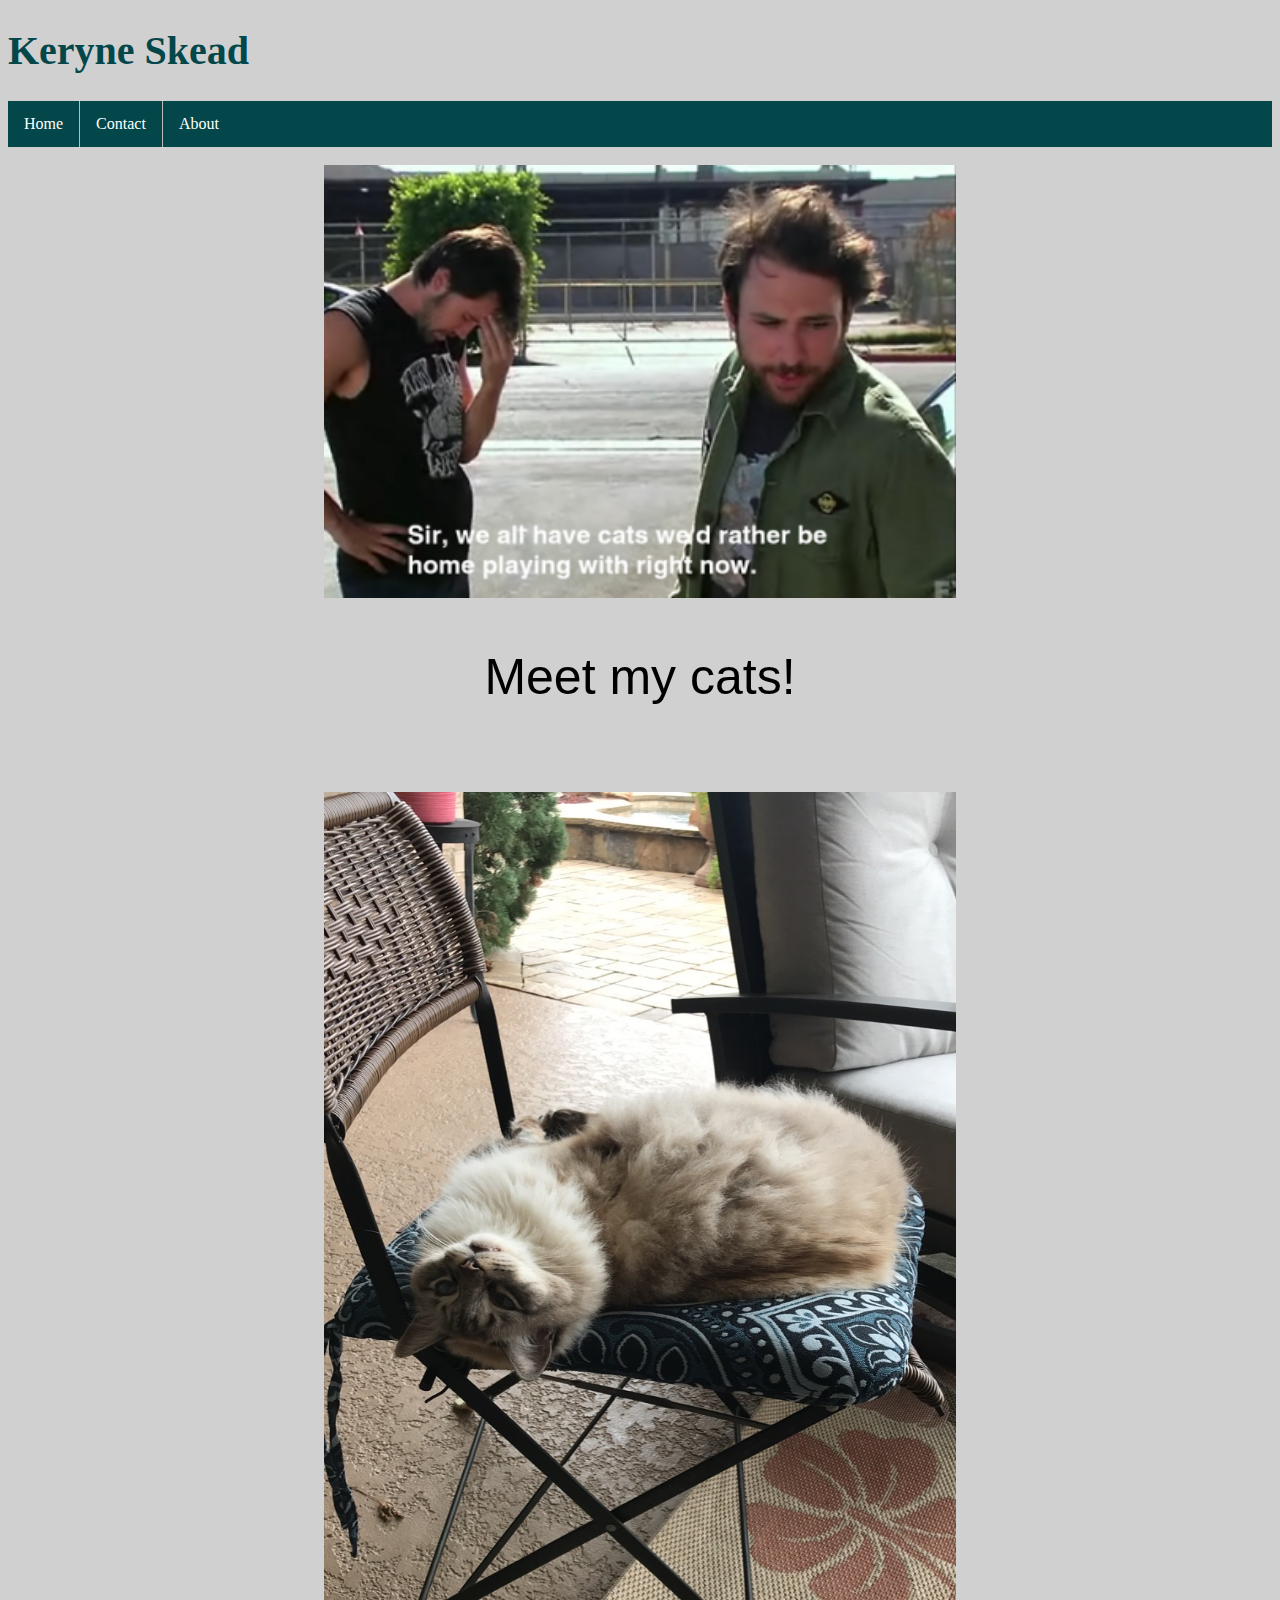
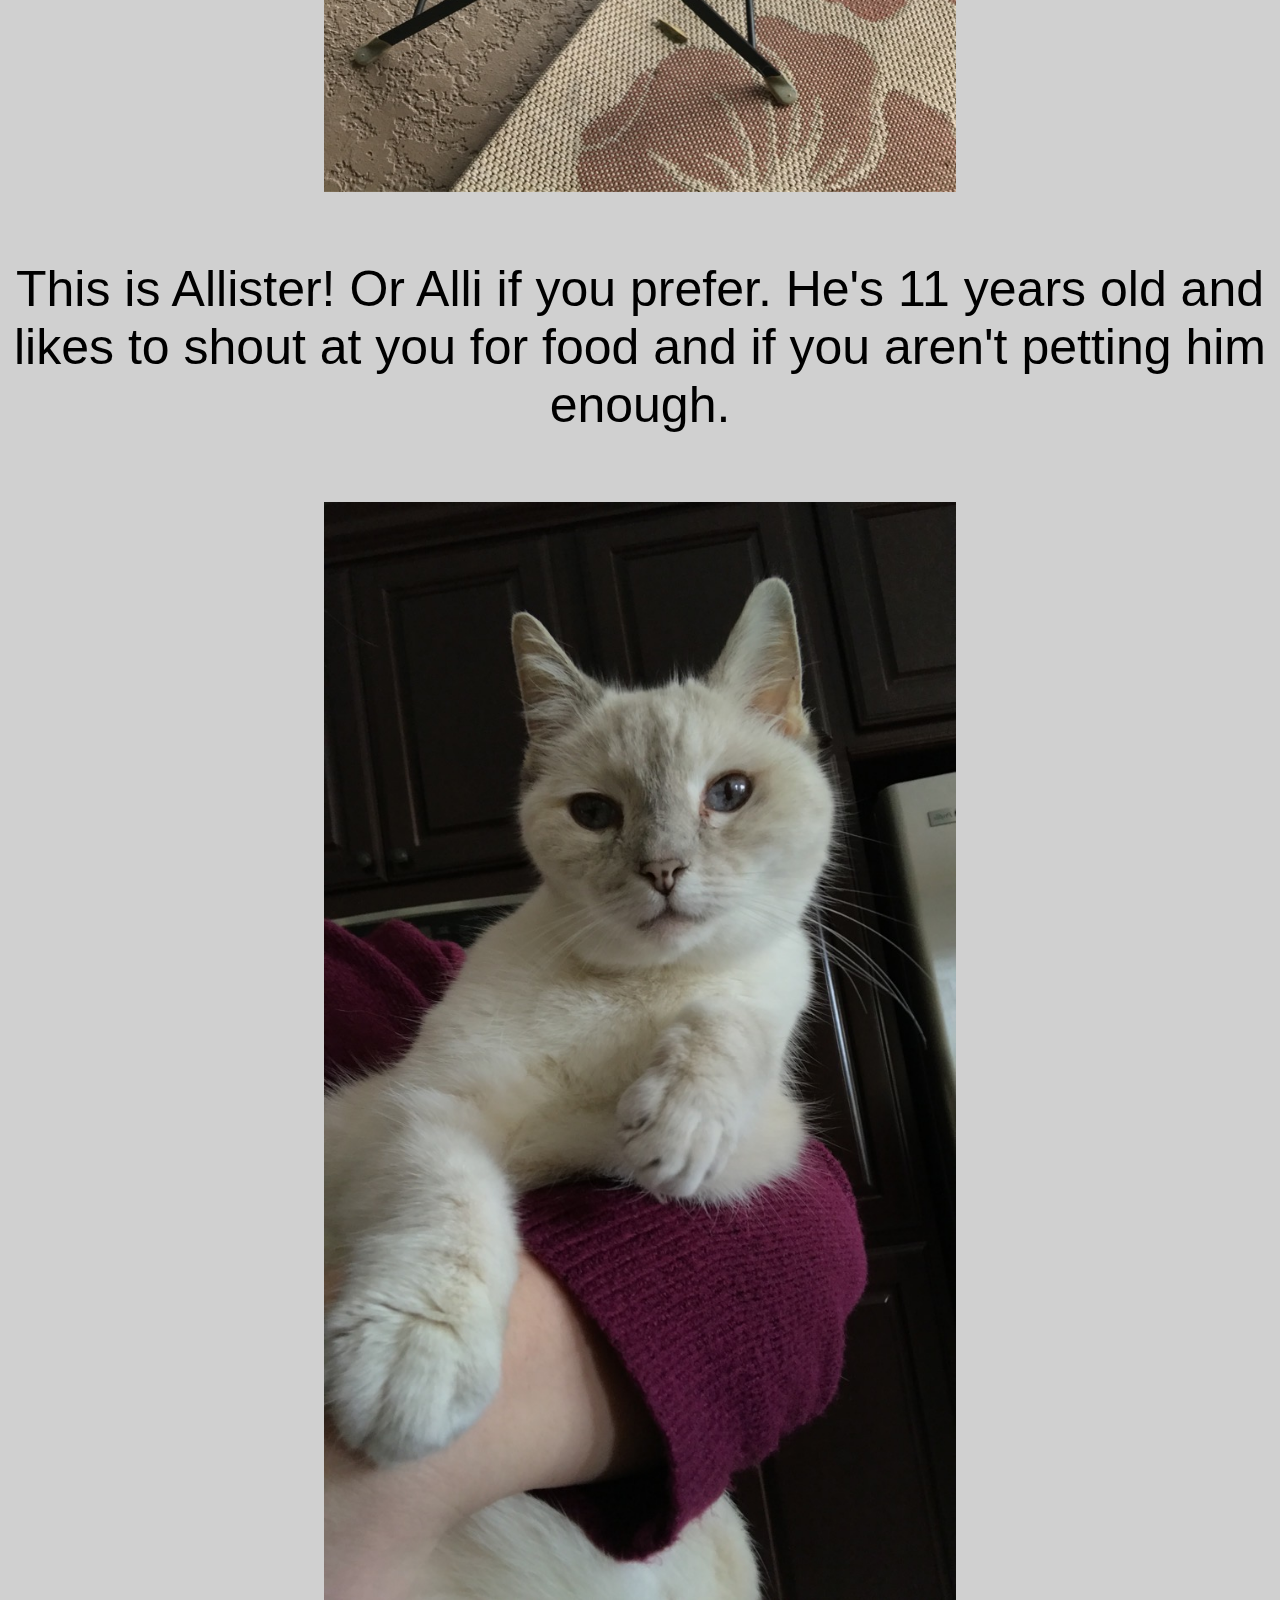
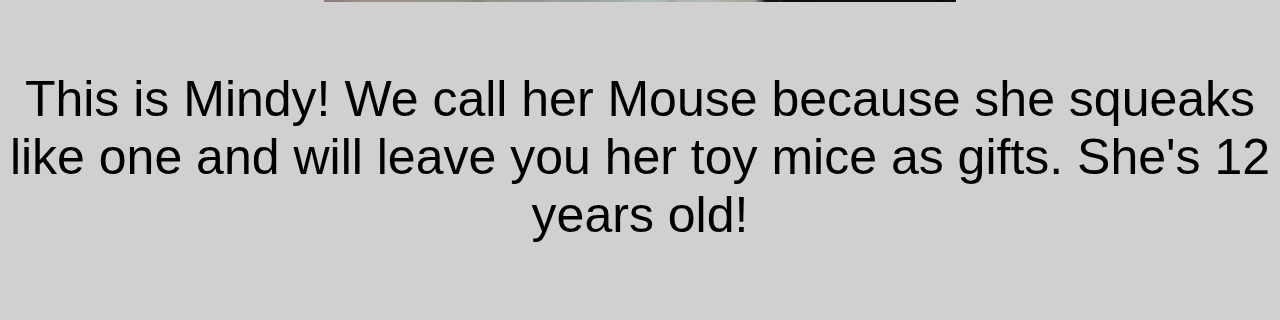
<file: index.html>
<!doctype html>
<html>
<head>
	<link rel="stylesheet" href="styles.css">
	
<meta charset="utf-8">
<title>Final Project</title>
</head>
<header><h1><b>Keryne Skead</b></h1></header>
<body>
	<nav>
	<ul>
  <li><a href="index.html">Home</a></li>
  <li><a href="contact.html">Contact</a></li>
  <li><a href="about.html">About</a></li>
</ul>
	</nav>
	<br>
	<img src="IMG_2160.PNG" alt="cats" class="center">
	<p>Meet my cats!</p>
	<br>
																																										
	<br>
																				
	<img src="IMG_6026.JPG" alt="alli" class="center" height="1000" width="500">
	<br>
	<p>This is Allister! Or Alli if you prefer. He's 11 years old and likes to  shout at you for food and if you aren't petting him enough.</p>		
	<br>
	<img src="IMG_4627.JPG" alt="mindy" class="center" height="1100" width="500">
	<br>
	<p>This is Mindy! We call her Mouse because she squeaks like one and will leave you her toy mice as gifts. She's 12 years old!</p>
	<br>
	
	
	<body style="background-color:#D0D0D0;">
	
</body> </body>
</html>
</file>
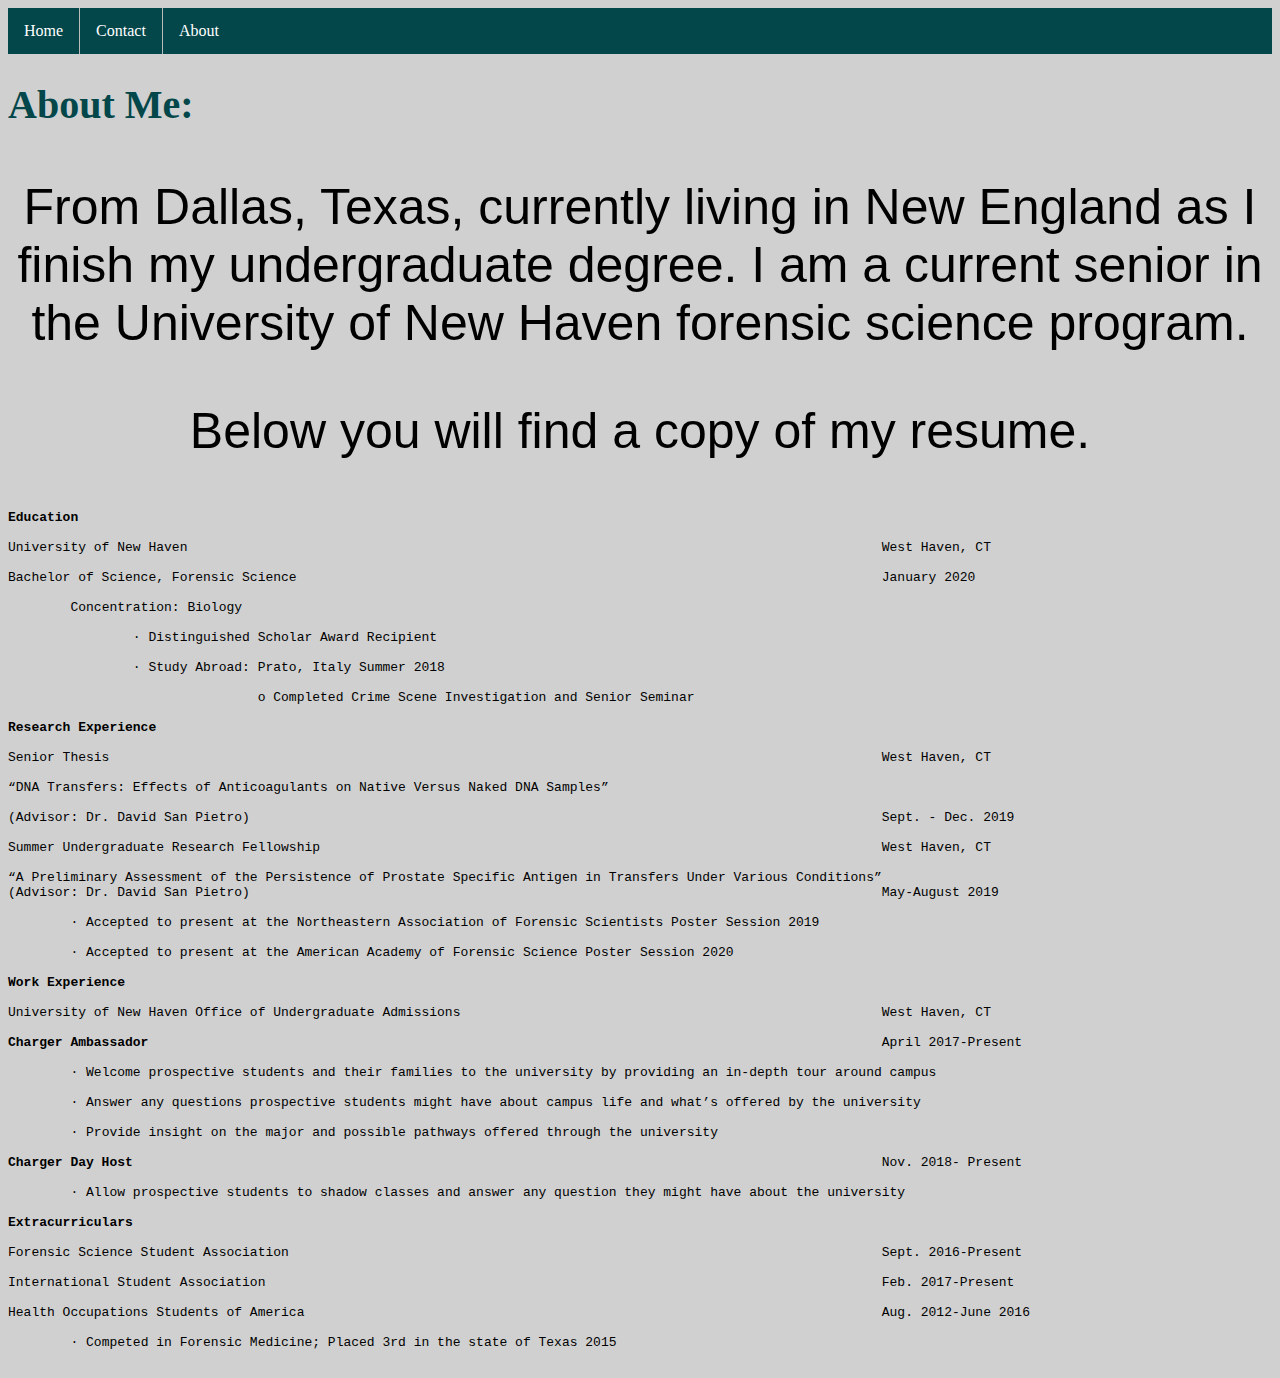
<file: about.html>
<!doctype html>
<html>
<head>
<meta charset="utf-8">
<title>Final Project</title>
	<link rel="stylesheet" href="styles.css">
</head>

<body>
	<ul>
  <li><a href="index.html">Home</a></li>
  <li><a href="contact.html">Contact</a></li>
  <li><a href="about.html">About</a></li>
</ul>
	<h1>About Me:</h1>
	<p>From Dallas, Texas, currently living in New England as I finish my undergraduate degree. I am a current senior in the University of New Haven forensic science program.</p>
	<p>Below you will find a copy of my resume.</p>
	<pre>
<b>Education</b>

University of New Haven 											West Haven, CT

Bachelor of Science, Forensic Science 										January 2020

	Concentration: Biology

		· Distinguished Scholar Award Recipient

		· Study Abroad: Prato, Italy Summer 2018

				o Completed Crime Scene Investigation and Senior Seminar

<b>Research Experience</b>

Senior Thesis 													West Haven, CT

“DNA Transfers: Effects of Anticoagulants on Native Versus Naked DNA Samples”

(Advisor: Dr. David San Pietro) 										Sept. - Dec. 2019

Summer Undergraduate Research Fellowship 									West Haven, CT

“A Preliminary Assessment of the Persistence of Prostate Specific Antigen in Transfers Under Various Conditions” 
(Advisor: Dr. David San Pietro) 										May-August 2019

	· Accepted to present at the Northeastern Association of Forensic Scientists Poster Session 2019

	· Accepted to present at the American Academy of Forensic Science Poster Session 2020

<b>Work Experience</b>

University of New Haven Office of Undergraduate Admissions 							West Haven, CT

<b>Charger Ambassador</b> 												April 2017-Present

	· Welcome prospective students and their families to the university by providing an in-depth tour around campus

	· Answer any questions prospective students might have about campus life and what’s offered by the university

	· Provide insight on the major and possible pathways offered through the university

<b>Charger Day Host</b> 												Nov. 2018- Present

	· Allow prospective students to shadow classes and answer any question they might have about the university

<b>Extracurriculars</b>

Forensic Science Student Association 										Sept. 2016-Present

International Student Association 										Feb. 2017-Present

Health Occupations Students of America 										Aug. 2012-June 2016

	· Competed in Forensic Medicine; Placed 3rd in the state of Texas 2015
	</pre>

	
	<body style="background-color:#D0D0D0;">
				
	</body> </body>
</html>
</file>
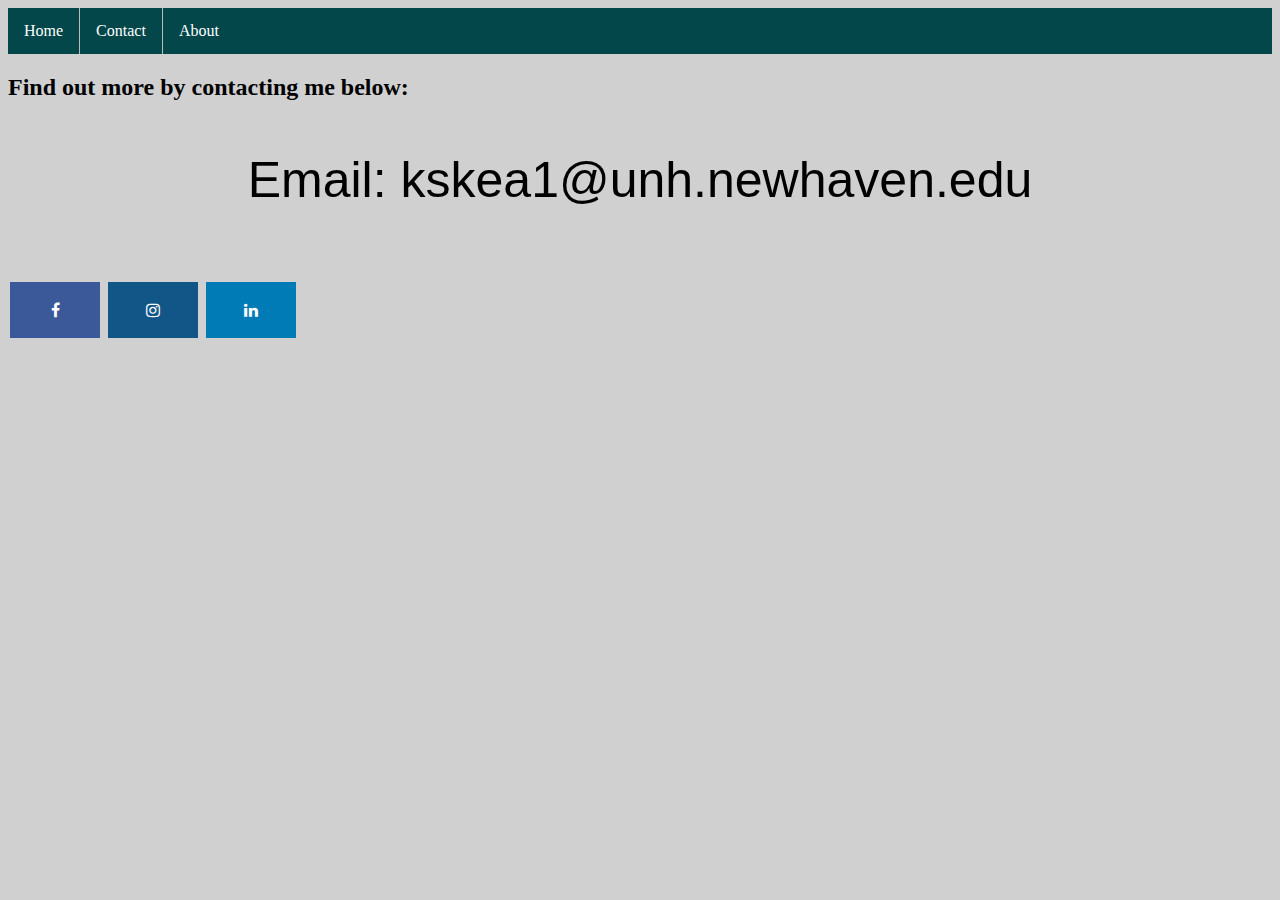
<file: contact.html>
<!doctype html>
<html>
<head>
<meta charset="utf-8">
<title>Final Project</title>
	<link rel="stylesheet" href="styles.css">
	
</head>

<body>
	<ul>
  <li><a href="index.html">Home</a></li>
  <li><a href="contact.html">Contact</a></li>
  <li><a href="about.html">About</a></li>
</ul>
	<h2>Find out more by contacting me below:</h2>
	<p>Email: kskea1@unh.newhaven.edu</p>
	<br>
	<!-- Add icon library -->
<link rel="stylesheet" href="https://cdnjs.cloudflare.com/ajax/libs/font-awesome/4.7.0/css/font-awesome.min.css">

<!-- Add font awesome icons -->
<a href="#" class="fa fa-facebook"></a>
<a href="#" class="fa fa-instagram"></a>
<a href="#"	class="fa fa-linkedin"></a>
	
	<body style="background-color:#D0D0D0;">
		
		
</body> </body>
</html>
</file>
<file: styles.css>
@charset "utf-8";
/* CSS Document */
ul {
  list-style-type: none;
  margin: 0;
  padding: 0;
  overflow: hidden;
  background-color: #03474A;
}

li {
  float: left;
}

li a {
  display: block;
  color: white;
  text-align: center;
  padding: 14px 16px;
  text-decoration: none;
}

/* Change the link color to #111 (black) on hover */
li a:hover {
  background-color: #111;
}

li {
  border-right: 1px solid #bbb;
}

li:last-child {
  border-right: none;
}
p  {font-family: Baskerville, "Palatino Linotype", Palatino, "Century Schoolbook L", "Times New Roman", "serif";
font-size: 20px;}


.fa {
  padding: 20px;
  font-size: 30px;
  width: 50px;
  text-align: center;
  text-decoration: none;
  margin: 5px 2px;
}

.fa-facebook {
  background: #3B5998;
  color: white;
}

.fa-instagram {
  background: #125688;
  color: white;
}

.fa-linkedin {
  background: #007bb5;
  color: white;
}

.header {
  background-color: #03474A;
  text-align: center;
  padding: 20px;
}

h1{color: #03474A;
font-size: 40px;}


.center {
	display: block;
	margin-left: auto;
	margin-right: auto;
	width: 50%;
}

p{
	font-size: 50px;
	text-align: center;
	font-family: Gotham, "Helvetica Neue", Helvetica, Arial, "sans-serif";
}
</file>
